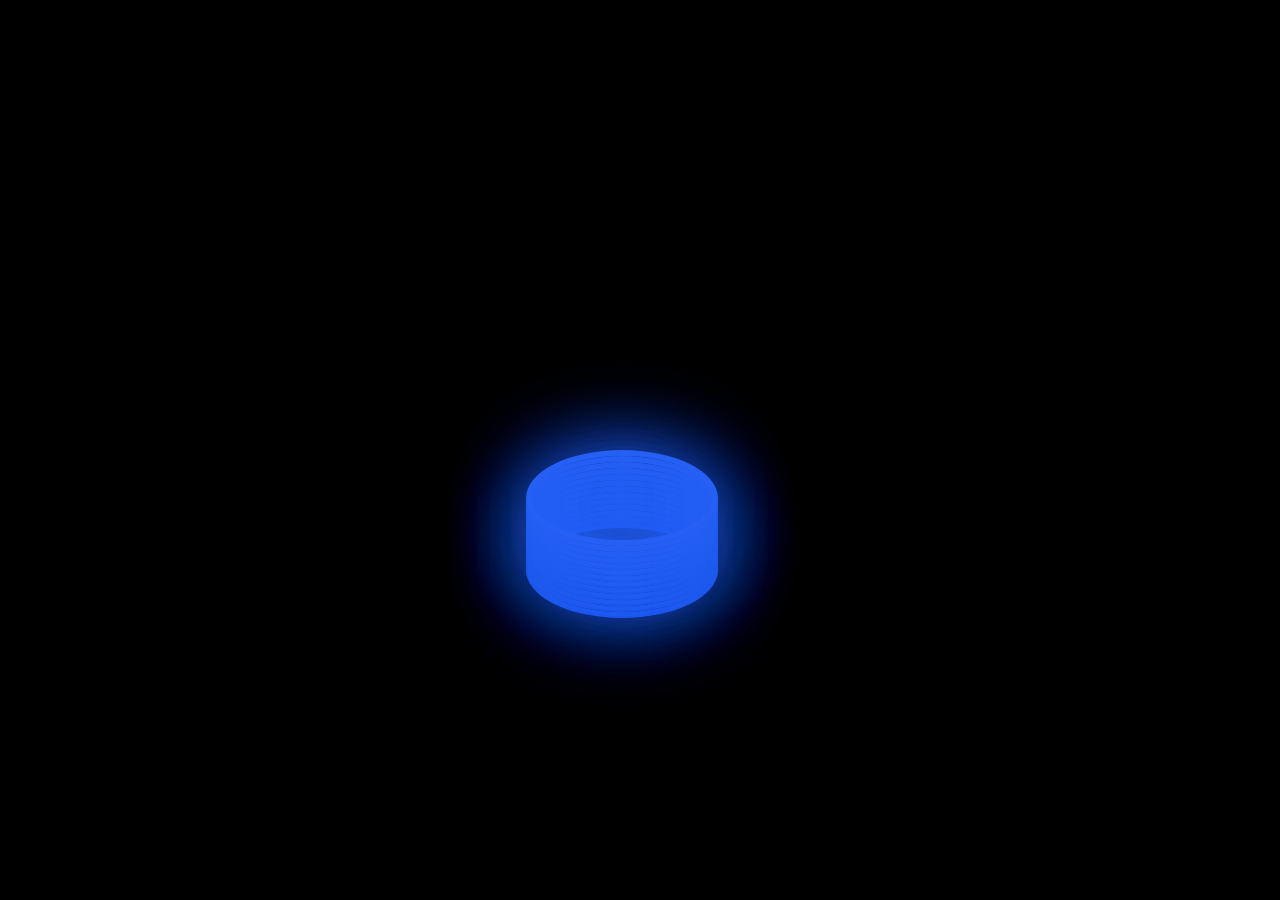
<file: index2.html>
<!DOCTYPE html>
<html lang="en">
<head>
  <meta charset="UTF-8">
  <title>Redirect to Slinkydoge</title>
  <link rel="stylesheet" href="./style2.css">
</head>
<body>
<div class="slinky">
  <div class="slinky__ring"></div>
  <div class="slinky__ring"></div>
  <div class="slinky__ring"></div>
  <div class="slinky__ring"></div>
  <div class="slinky__ring"></div>
  <div class="slinky__ring"></div>
  <div class="slinky__ring"></div>
  <div class="slinky__ring"></div>
  <div class="slinky__ring"></div>
  <div class="slinky__ring"></div>
  <div class="slinky__ring"></div>
  <div class="slinky__ring"></div>
  <div class="slinky__ring"></div>
</div>

<script>
  // Redirect to slinkydoge.xyz after 3 seconds
  setTimeout(function() {
    window.location.href = 'https://slinkydoge.xyz';
  }, 4000);
</script>
</body>
</html>
</file>
<file: style2.css>
* {
    border: 0;
    box-sizing: border-box;
    margin: 0;
    padding: 0;
}

 :root {
    font-size: calc(16px + (24 - 16)*(100vw - 320px)/(1280 - 320));
}

body {
    background: #000;
    display: flex;
    font: 1em/1.5 sans-serif;
    height: 100vh;
}

.slinky {
    animation: camera 2s ease-in-out infinite;
    margin: auto;
    position: relative;
    width: 8em;
    height: 14em;
}

.slinky__ring {
    border-radius: 50%;
    box-shadow: 0 0 0 0.25em #255ff4 inset, 0 0 4.5em rgba(37, 95, 244, 0.3) inset, 0 0 4.25em rgba(37, 95, 244, 0.3);
    position: absolute;
    left: 0;
    width: inherit;
    height: 4em;
    transform: translateY(0) rotateZ(0) rotateX(0) translateX(-0.75em);
    transform-origin: 100% 50%;
}

.slinky__ring:nth-child(1) {
    animation: move1 2s linear infinite;
    bottom: 0em;
}

.slinky__ring:nth-child(2) {
    animation: move2 2s linear infinite;
    bottom: 0.25em;
}

.slinky__ring:nth-child(3) {
    animation: move3 2s linear infinite;
    bottom: 0.5em;
}

.slinky__ring:nth-child(4) {
    animation: move4 2s linear infinite;
    bottom: 0.75em;
}

.slinky__ring:nth-child(5) {
    animation: move5 2s linear infinite;
    bottom: 1em;
}

.slinky__ring:nth-child(6) {
    animation: move6 2s linear infinite;
    bottom: 1.25em;
}

.slinky__ring:nth-child(7) {
    animation: move7 2s linear infinite;
    bottom: 1.5em;
}

.slinky__ring:nth-child(8) {
    animation: move8 2s linear infinite;
    bottom: 1.75em;
}

.slinky__ring:nth-child(9) {
    animation: move9 2s linear infinite;
    bottom: 2em;
}

.slinky__ring:nth-child(10) {
    animation: move10 2s linear infinite;
    bottom: 2.25em;
}

.slinky__ring:nth-child(11) {
    animation: move11 2s linear infinite;
    bottom: 2.5em;
}

.slinky__ring:nth-child(12) {
    animation: move12 2s linear infinite;
    bottom: 2.75em;
}

.slinky__ring:nth-child(13) {
    animation: move13 2s linear infinite;
    bottom: 3em;
}

@keyframes camera {
    from {
        transform: translateX(0);
        filter: hue-rotate(180deg);
    }
    to {
        transform: translateX(-9.5em);
    }
}

@keyframes move13 {
    0% {
        transform: translateY(0em) rotateZ(0) rotateX(0) translateX(-0.75em);
    }
    35% {
        transform: translateY(0em) rotateZ(180deg) rotateX(180deg) translateX(-0.75em);
    }
    40%,
    100% {
        transform: translateY(3em) rotateZ(180deg) rotateX(180deg) translateX(-0.75em);
    }
}

@keyframes move12 {
    0% {
        transform: translateY(0) rotateZ(0) rotateX(0) translateX(-0.75em);
    }
    5% {
        transform: translateY(-0.25em) rotateZ(0) rotateX(0) translateX(-0.75em);
    }
    40% {
        transform: translateY(-0.25em) rotateZ(180deg) rotateX(180deg) translateX(-0.75em);
    }
    45%,
    100% {
        transform: translateY(2.5em) rotateZ(180deg) rotateX(180deg) translateX(-0.75em);
    }
}

@keyframes move11 {
    5% {
        transform: translateY(0) rotateZ(0) rotateX(0) translateX(-0.75em);
    }
    10% {
        transform: translateY(-0.5em) rotateZ(0) rotateX(0) translateX(-0.75em);
    }
    45% {
        transform: translateY(-0.5em) rotateZ(180deg) rotateX(180deg) translateX(-0.75em);
    }
    50%,
    100% {
        transform: translateY(2em) rotateZ(180deg) rotateX(180deg) translateX(-0.75em);
    }
}

@keyframes move10 {
    10% {
        transform: translateY(0) rotateZ(0) rotateX(0) translateX(-0.75em);
    }
    15% {
        transform: translateY(-0.75em) rotateZ(0) rotateX(0) translateX(-0.75em);
    }
    50% {
        transform: translateY(-0.75em) rotateZ(180deg) rotateX(180deg) translateX(-0.75em);
    }
    55%,
    100% {
        transform: translateY(1.5em) rotateZ(180deg) rotateX(180deg) translateX(-0.75em);
    }
}

@keyframes move9 {
    15% {
        transform: translateY(0) rotateZ(0) rotateX(0) translateX(-0.75em);
    }
    20% {
        transform: translateY(-1em) rotateZ(0) rotateX(0) translateX(-0.75em);
    }
    55% {
        transform: translateY(-1em) rotateZ(180deg) rotateX(180deg) translateX(-0.75em);
    }
    60%,
    100% {
        transform: translateY(1em) rotateZ(180deg) rotateX(180deg) translateX(-0.75em);
    }
}

@keyframes move8 {
    20% {
        transform: translateY(0) rotateZ(0) rotateX(0) translateX(-0.75em);
    }
    25% {
        transform: translateY(-1.25em) rotateZ(0) rotateX(0) translateX(-0.75em);
    }
    60% {
        transform: translateY(-1.25em) rotateZ(180deg) rotateX(180deg) translateX(-0.75em);
    }
    65%,
    100% {
        transform: translateY(0.5em) rotateZ(180deg) rotateX(180deg) translateX(-0.75em);
    }
}

@keyframes move7 {
    25% {
        transform: translateY(0) rotateZ(0) rotateX(0) translateX(-0.75em);
    }
    30% {
        transform: translateY(-1.5em) rotateZ(0) rotateX(0) translateX(-0.75em);
    }
    65% {
        transform: translateY(-1.5em) rotateZ(180deg) rotateX(180deg) translateX(-0.75em);
    }
    70%,
    100% {
        transform: translateY(0em) rotateZ(180deg) rotateX(180deg) translateX(-0.75em);
    }
}

@keyframes move6 {
    30% {
        transform: translateY(0) rotateZ(0) rotateX(0) translateX(-0.75em);
    }
    35% {
        transform: translateY(-1.75em) rotateZ(0) rotateX(0) translateX(-0.75em);
    }
    70% {
        transform: translateY(-1.75em) rotateZ(180deg) rotateX(180deg) translateX(-0.75em);
    }
    75%,
    100% {
        transform: translateY(-0.5em) rotateZ(180deg) rotateX(180deg) translateX(-0.75em);
    }
}

@keyframes move5 {
    35% {
        transform: translateY(0) rotateZ(0) rotateX(0) translateX(-0.75em);
    }
    40% {
        transform: translateY(-2em) rotateZ(0) rotateX(0) translateX(-0.75em);
    }
    75% {
        transform: translateY(-2em) rotateZ(180deg) rotateX(180deg) translateX(-0.75em);
    }
    80%,
    100% {
        transform: translateY(-1em) rotateZ(180deg) rotateX(180deg) translateX(-0.75em);
    }
}

@keyframes move4 {
    40% {
        transform: translateY(0) rotateZ(0) rotateX(0) translateX(-0.75em);
    }
    45% {
        transform: translateY(-2.25em) rotateZ(0) rotateX(0) translateX(-0.75em);
    }
    80% {
        transform: translateY(-2.25em) rotateZ(180deg) rotateX(180deg) translateX(-0.75em);
    }
    85%,
    100% {
        transform: translateY(-1.5em) rotateZ(180deg) rotateX(180deg) translateX(-0.75em);
    }
}

@keyframes move3 {
    45% {
        transform: translateY(0) rotateZ(0) rotateX(0) translateX(-0.75em);
    }
    50% {
        transform: translateY(-2.5em) rotateZ(0) rotateX(0) translateX(-0.75em);
    }
    85% {
        transform: translateY(-2.5em) rotateZ(180deg) rotateX(180deg) translateX(-0.75em);
    }
    90%,
    100% {
        transform: translateY(-2em) rotateZ(180deg) rotateX(180deg) translateX(-0.75em);
    }
}

@keyframes move2 {
    50% {
        transform: translateY(0) rotateZ(0) rotateX(0) translateX(-0.75em);
    }
    55% {
        transform: translateY(-2.75em) rotateZ(0) rotateX(0) translateX(-0.75em);
    }
    90% {
        transform: translateY(-2.75em) rotateZ(180deg) rotateX(180deg) translateX(-0.75em);
    }
    95%,
    100% {
        transform: translateY(-2.5em) rotateZ(180deg) rotateX(180deg) translateX(-0.75em);
    }
}

@keyframes move1 {
    55% {
        transform: translateY(0) rotateZ(0) rotateX(0) translateX(-0.75em);
    }
    60% {
        transform: translateY(-3em) rotateZ(0) rotateX(0) translateX(-0.75em);
    }
    95%,
    100% {
        transform: translateY(-3em) rotateZ(180deg) rotateX(180deg) translateX(-0.75em);
    }
}
</file>
